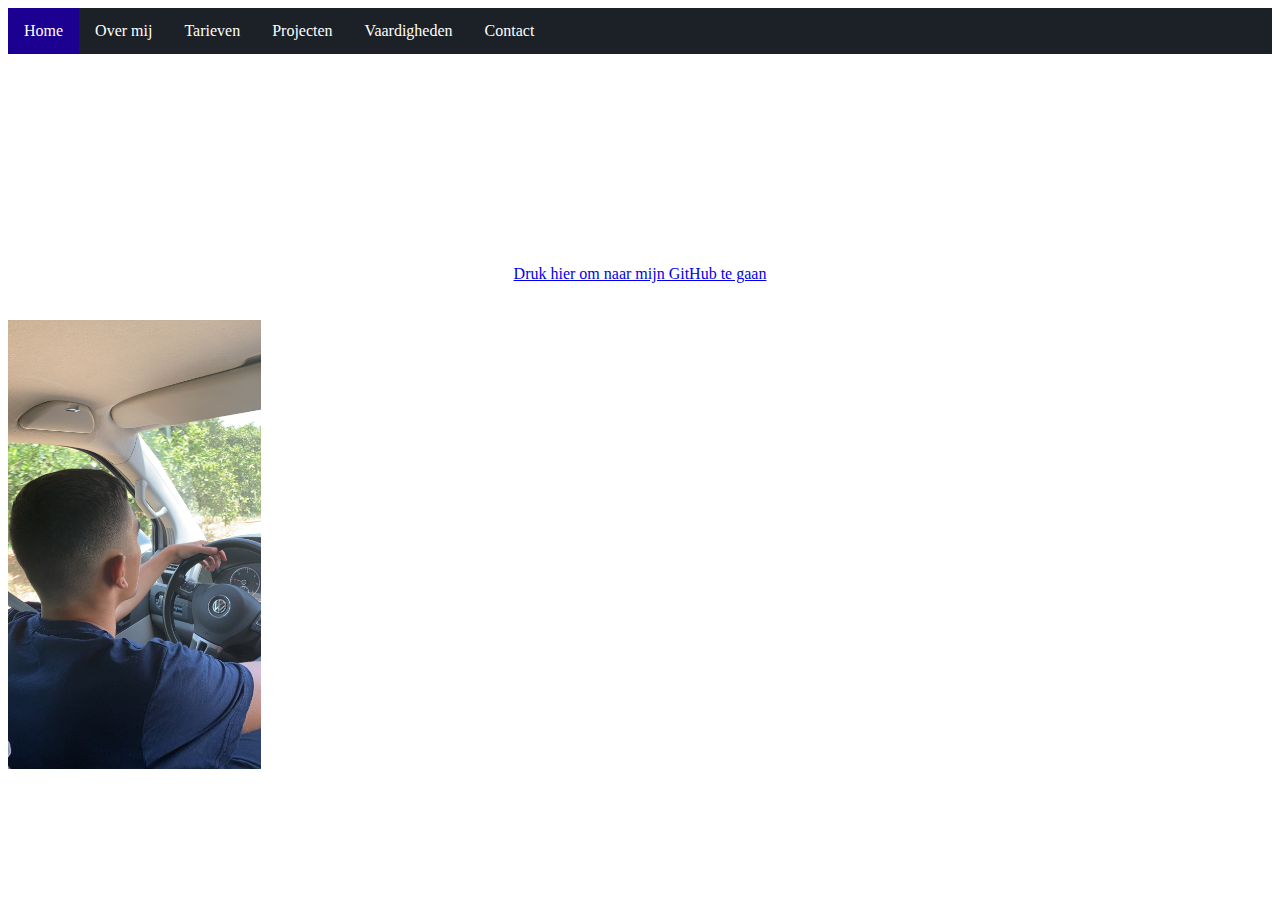
<file: index.html>
<!DOCTYPE html>
<html>
<head>
<meta name="viewport" content="width=device-width, initial-scale=1.0">
<link rel="stylesheet" type="text/css" href="style.css">
<style>
body {
    font-family: 'Times', Times, serif;
}


ul.topnav {
  list-style-type: none;
  margin: 0;
  padding: 0;
  overflow: hidden;
  background-color: rgb(27, 33, 39);

}

ul.topnav li {float: left;}

ul.topnav li a {
  display: block;
  color: white;
  text-align: center;
  padding: 14px 16px;
  text-decoration: none;
}
  

ul.topnav li a:hover:not(.active) {background-color: rgb(0, 0, 0);}

ul.topnav li a.active {background-color: rgb(27, 0, 145)}

ul.topnav li.right {float: right;}

</style>
</head>
<body> 

        
  <ul class="topnav">
    <li><a class="active" href="index.html">Home</a></li>
    <li><a href="over-mij.html">Over mij</a></li>
    <li><a href="nieuws.html">Tarieven</a></li>
    <li><class="right"><a href="projecten.html">Projecten</a></li>
    <li><class="right"><a href="projecten.html">Vaardigheden</a></li>
    <li><class="right"><a href="contact.html">Contact</a></li>

</ul> 
<br>
<br>

<div id="intro-tekst">

  <div class="welcome-text">
  <h1><b> Welkom op mijn portfolio Website</b></h1>
  <h1><b>Applicatie Ontwikkelaar regio Amsterdam</b></h1>
  
</div>
  

<div class="naam-voorpagina">
  <p> <h3>Op deze website kan er van alles over mij gevonden worden als Applicatie Ontwikkelaar.</h3></p>
 
  

</div>


    <div class="github" >
      <p> <a href="https://github.com/NassimelJouhri">Druk hier om naar mijn GitHub te gaan</a></p>
    </div>
    <h2></h2>
  
    <p id="demo" style="position:a"></p>
  
    <script>
    var d = new Date();
    document.getElementById("demo").innerHTML = d;
    </script>
    </div>
    <img src= "Eigen-foto.jpeg" style="width: 20%;">
    

 
  </body>

  
</html>
</file>
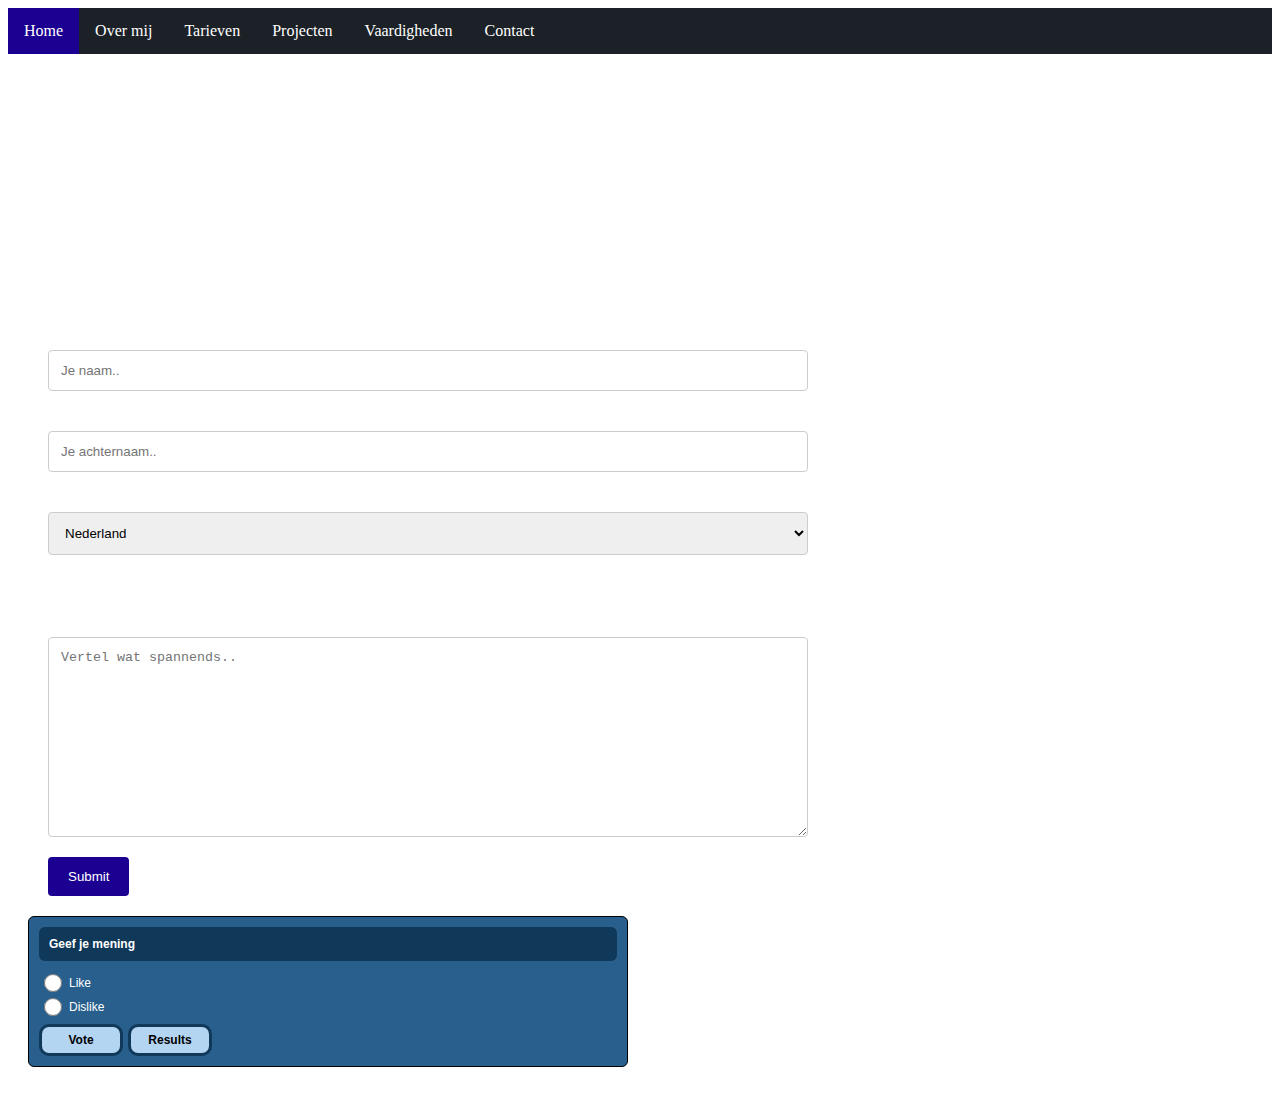
<file: contact.html>
<!DOCTYPE html>
<html>
<head>
<meta name="viewport" content="width=device-width, initial-scale=1.0">
<link rel="stylesheet" type="text/css" href="styles.css">
<style>
body {
    font-family: 'Times', Times, serif;
}


ul.topnav {
  list-style-type: none;
  margin: 0;
  padding: 0;
  overflow: hidden;
  background-color: rgb(27, 33, 39);
}

ul.topnav li {float: left;}

ul.topnav li a {
  display: block;
  color: white;
  text-align: center;
  padding: 14px 16px;
  text-decoration: none;
}
  

ul.topnav li a:hover:not(.active) {background-color: rgb(0, 0, 0);}

ul.topnav li a.active {background-color: rgb(27, 0, 145)}

ul.topnav li.right {float: right;}


</style>
</head>
<body> 
        
  <ul class="topnav">
    <li><a class="active" href="index.html">Home</a></li>
    <li><a href="over-mij.html">Over mij</a></li>
    <li><a href="nieuws.html">Tarieven</a></li>
    <li><class="right"><a href="projecten.html">Projecten</a></li>
    <li><class="right"><a href="vaardigheden.html">Vaardigheden</a></li>
    <li><class="right"><a href="contact.html">Contact</a></li>
    </ul>

    <div class="container content padding-64" style="max-width:800px" id="contact">
  
      <p class="opacity center"> <h1><i>Contactgegevens</i></h1>
      </p>
      <div class="row padding-32">
        <div class="">
          <i class="fa fa-map-marker" style="width:30px"><h4></i> Nassim el Jouhri</div></h4>
          <i class="fa fa-phone" style="width:30px"></i><h4> Telefoon: 0618475656<br></h4>
          <i class="fa fa-envelope" style="width:30px"> <h4></i> Email: Nassim_1021@hotmail.com <br></h4>
          <i class="fa fa-envelope" style="width:30px"> <h4></i> Actief in regio Amsterdam <br></h4>
          <a href="sentEmail.html"></a>
        </div>

        
        <div class="container">
          <form >
        
            <label for="fname">Voornaam</label>
            <input type="text" id="fname" name="voornaam" placeholder="Je naam..">
        
            <label for="lname">Achternaam</label>
            <input type="text" id="lname" name="achternaam" placeholder="Je achternaam..">
        
            <label for="land">Land</label>
            <select id="land" name="land">
              <option value="nederland">Nederland</option>
              <option value="engeland">Engeland</option>
              <option value="marokko">Marokko</option>
              <option value="Overig">Overig..</option>
            </select>

              
        
            <label for="subject"><h3>Onderwerp</h3></label>
            <textarea id="subject" name="subject" placeholder="Vertel wat spannends.." style="height:200px"></textarea>
        
            <input type="submit" value="Submit" onclick="sendMail()">
          </body>
          </form>

          <script>
            function sendMail(){
              var name = document.getElementById('fname').value;
              var achternaam = document.getElementById('lname').value;
              var land = document.getElementById('land').value;
              var subject = document.getElementById('subject').value;

              window.open('mailto:Nassim_1021@hotmail.com?subject='+ subject +'&body='+ name+' | '+ achternaam+' | '+ land+' | ');
            }
          </script>
        </div>

         <div id="Mening" style="width:100%;max-width:600px;"><STYLE>#qp_main2596340 .qp_btna:hover input {background:rgb(99,185,255)!important}</STYLE><div id="qp_main2596340" fp='5B7D4B6a-74' results=0 cmt=0 style="border-radius:6px;border:1px solid black;margin:0 auto;padding:10px;background-color:rgb(40,95,140);box-sizing:border-box;text-align:left"><div style="border-radius:6px;font-family:Arial;font-size:12px;font-weight:bold;background-color:rgb(16,56,89);color:rgb(255,255,255);margin-bottom:10px"><div style="padding:10px">Geef je mening</div></div><form id="qp_form2596340" action="//www.poll-maker.com/results2596340x5B7D4B6a-74" method="post" target="_blank" style="display:inline;margin:0px;padding:0px"><div style="border-radius:6px"><input type=hidden name="qp_d2596340" value="43775.8995254626-43775.8995110885"><div style="display:block;font-family:Arial;font-size:12px;color:rgb(255,255,255);padding-top:5px;padding-bottom:5px;clear:both" class="qp_a" onClick="var c=this.getElementsByTagName('INPUT')[0]; if((!event.target?event.srcElement:event.target).tagName!='INPUT'){c.checked=(c.type=='radio'?true:!c.checked)};var i=this.parentNode.parentNode.parentNode.getElementsByTagName('INPUT');for(var k=0;k!=i.length;k=k+1){i[k].parentNode.parentNode.setAttribute('sel',i[k].checked?1:0)}"><span style="display:block;padding-left:30px;cursor:inherit"><input style="float:left;width:18px;margin-left:-25px;margin-top:-2px;padding:0px;height:18px;-webkit-appearance:radio;" name="qp_v2596340" type="radio" value="1" />Like</span></div><div style="display:block;font-family:Arial;font-size:12px;color:rgb(255,255,255);padding-top:5px;padding-bottom:5px;clear:both" class="qp_a" onClick="var c=this.getElementsByTagName('INPUT')[0]; if((!event.target?event.srcElement:event.target).tagName!='INPUT'){c.checked=(c.type=='radio'?true:!c.checked)};var i=this.parentNode.parentNode.parentNode.getElementsByTagName('INPUT');for(var k=0;k!=i.length;k=k+1){i[k].parentNode.parentNode.setAttribute('sel',i[k].checked?1:0)}"><span style="display:block;padding-left:30px;cursor:inherit"><input style="float:left;width:18px;margin-left:-25px;margin-top:-2px;padding:0px;height:18px;-webkit-appearance:radio;" name="qp_v2596340" type="radio" value="2" />Dislike</span></div></div><div style="clear:both;text-align:left;margin:0 auto 0em auto"><a style="text-decoration:none" class="qp_btna" href="#"><input name="qp_b2596340" style="min-width:7em;padding:0.5em;margin-top:5px;margin-right:5px;border-radius:10px;border:3px solid rgb(16,56,89);background-color:rgb(179,213,242);font-family:Arial;font-size:12px;font-weight:bold;color:rgb(0,0,0);cursor:pointer;cursor:hand" type="submit" btype="v" value="Vote" /></a><a style="text-decoration:none" class="qp_btna" href="#"><input name="qp_b2596340" style="min-width:7em;padding:0.5em;margin-top:5px;margin-right:5px;border-radius:10px;border:3px solid rgb(16,56,89);background-color:rgb(179,213,242);font-family:Arial;font-size:12px;font-weight:bold;color:rgb(0,0,0);cursor:pointer;cursor:hand" type="submit" btype="r" value="Results" /></a></div></form><div style="display:none"><div id="qp_rp2596340" style="font-size:11px;width:5ex;text-align:right;overflow:hidden;position:absolute;right:5px;height:1.5em;line-height:1.5em"></div><div id="qp_rv2596340" style="font-size:11px;width:0%;line-height:1.5em;text-align:right;color:#FFF;box-sizing:border-box;padding-right:3px"></div><div id="qp_rb2596340" style="font-size:12px;color:rgb(255,255,255);display:block;font-size:12px;padding-right:10px 5px"></div><div id="qp_rva2596340" style="background:#006FB9;border-color:#006FB9"></div><div id="qp_rvb2596340" style="background:#163463;border-color:#163463"></div><div id="qp_rvc2596340" style="background:#5BCFFC;border-color:#1481AB"></div></div></div><div style='text-align:center; margin:5px;'> <a id="qp_foot2596340" href="https://linkto.run/e/O52VVZ64"></a></div></div><script src="//scripts.poll-maker.com/3012/scpolls.js" language="javascript"></script>
</file>
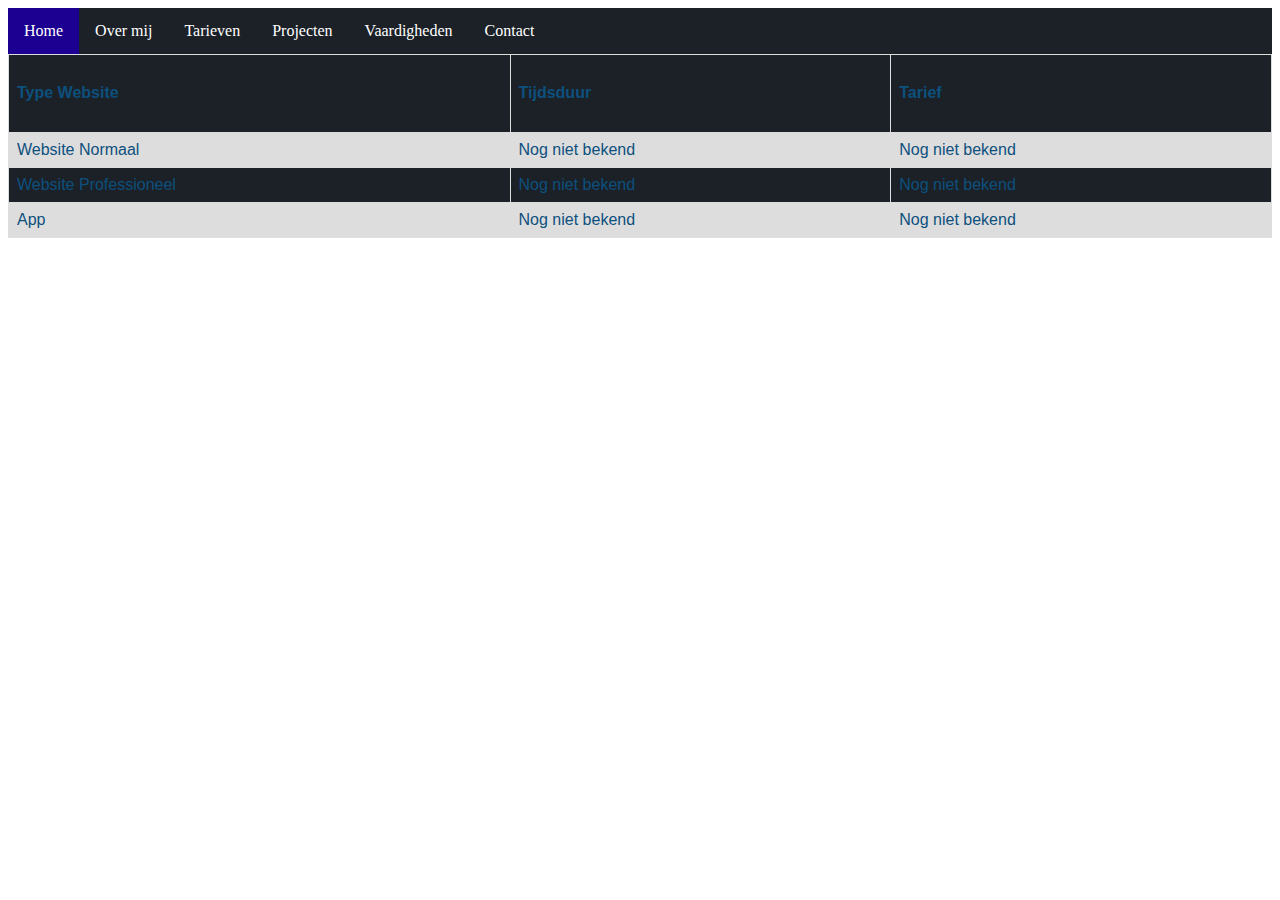
<file: nieuws.html>
<!DOCTYPE html>
<html>
<head>
<meta name="viewport" content="width=device-width, initial-scale=1.0">
<link rel="stylesheet" type="text/css" href="stylesss.css">
<style>
body {
    font-family: 'Times', Times, serif;
}


ul.topnav {
  list-style-type: none;
  margin: 0;
  padding: 0;
  overflow: hidden;
  background-color: rgb(27, 33, 39);
}

ul.topnav li {float: left;}

ul.topnav li a {
  display: block;
  color: white;
  text-align: center;
  padding: 14px 16px;
  text-decoration: none;
}
  

ul.topnav li a:hover:not(.active) {background-color: rgb(0, 0, 0);}

ul.topnav li a.active {background-color: rgb(27, 0, 145)}

ul.topnav li.right {float: right;}


table {
  font-family: arial, sans-serif;
  border-collapse: collapse;
  width: 100%;
}

td, th {
  border: 1px solid #dddddd;
  text-align: left;
  padding: 8px;
}

tr:nth-child(even) {
  background-color: #dddddd;
}
</style>
</head>
<body> 

        
  <ul class="topnav">
    <li><a class="active" href="index.html">Home</a></li>
    <li><a href="over-mij.html">Over mij</a></li>
    <li><a href="nieuws.html">Tarieven</a></li>
    <li><class="right"><a href="projecten.html">Projecten</a></li>
    <li><class="right"><a href="vaardigheden.html">Vaardigheden</a></li>
    <li><class="right"><a href="contact.html">Contact</a></li>

    

    <table>
      <tr>
        <th><h4>Type Website</h4></th>
        <th>Tijdsduur</th>
        <th>Tarief</th>
      </tr>
      <tr>
        <td>Website Normaal</td>
        <td>Nog niet bekend</td>
        <td>Nog niet bekend</td>
      </tr>
      <tr>
        <td>Website Professioneel</td>
        <td>Nog niet bekend</td>
        <td>Nog niet bekend</td>
      </tr>
      <tr>
        <td>App</td>
        <td>Nog niet bekend</td>
        <td>Nog niet bekend</td>
      </tr>
      
    </table>
  
  </body>
</ul>
</file>
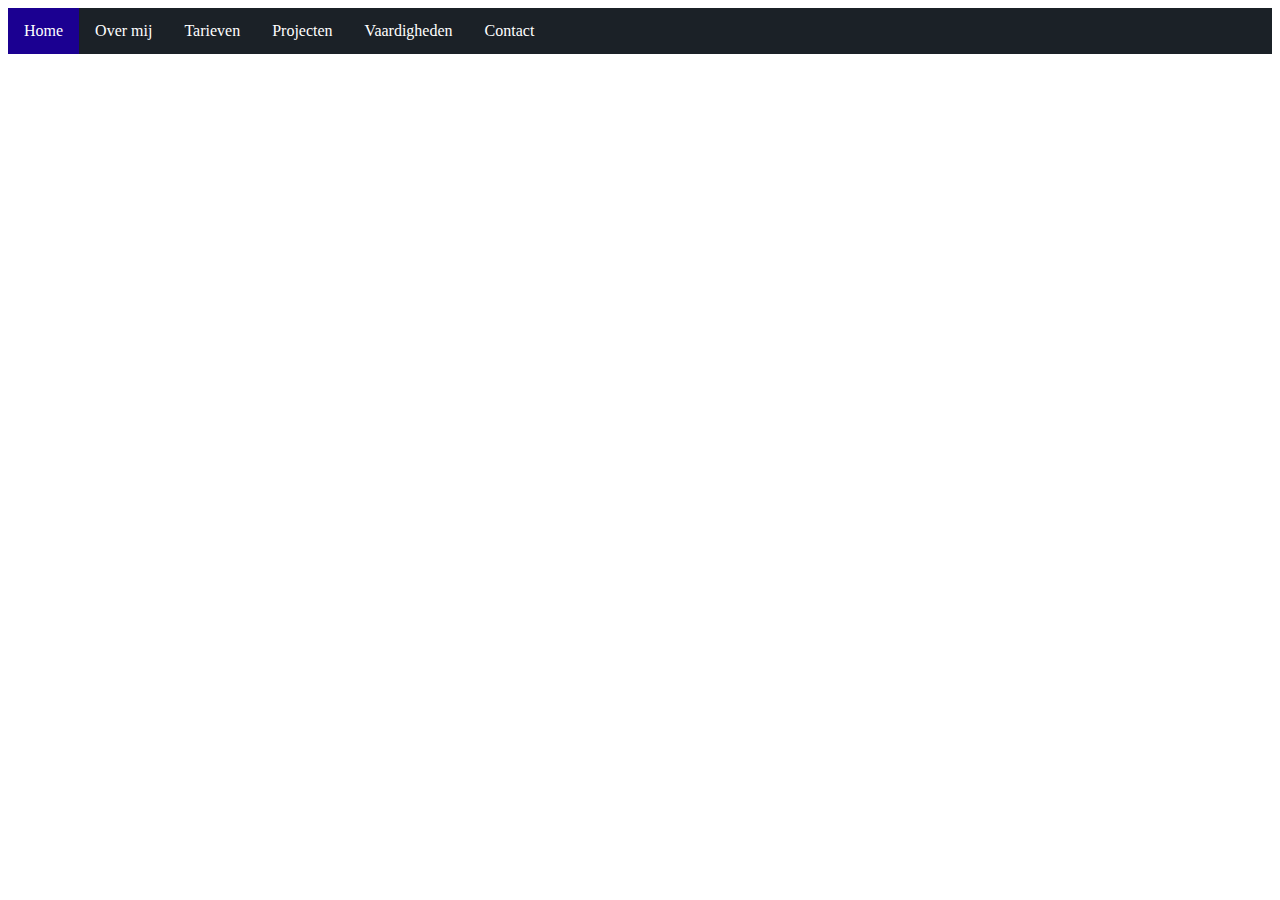
<file: over-mij.html>
<!DOCTYPE html>
<html>
<head>
<meta name="viewport" content="width=device-width, initial-scale=1.0">
<link rel="stylesheet" type="text/css" href="styless.css">
<style>
body {
    font-family: 'Times', Times, serif;
}


ul.topnav {
  list-style-type: none;
  margin: 0;
  padding: 0;
  overflow: hidden;
  background-color: rgb(27, 33, 39);
}

ul.topnav li {float: left;}

ul.topnav li a {
  display: block;
  color: white;
  text-align: center;
  padding: 14px 16px;
  text-decoration: none;
}
  

ul.topnav li a:hover:not(.active) {background-color: rgb(0, 0, 0);}

ul.topnav li a.active {background-color: rgb(27, 0, 145)}

ul.topnav li.right {float: right;}


</style>
</head>
<body> 

        
  <ul class="topnav">
    <li><a class="active" href="index.html">Home</a></li>
    <li><a href="over-mij.html">Over mij</a></li>
    <li><a href="nieuws.html">Tarieven</a></li>
    <li><class="right"><a href="projecten.html">Projecten</a></li>
    <li><class="right"><a href="projecten.html">Vaardigheden</a></li>
    <li><class="right"><a href="contact.html">Contact</a></li>

</ul> 

<div class="row padding-32">
  <div class="">
    <i class="fa fa-map-marker" style="width:30px"><h1></i> Over Mij<br></div></h1>
    <i class="fa fa-phone" style="width:30px"></i><h3> Ik ben Nassim elJouhri . Ik doe de opleiding Applicatieontwikkelaar op het MBO college Amstelland. Ik woon in Amsterdam en ben graag bezig met websites bouwen, vooral als ik het beter kan. Ik vind dat een website/App voor een bedrijf effectief is. Vandaar dat ik een eigen website wil kunnen bouwen. Ik ben van plan in de toekomst een eigen onderneming te starten, dus het bouwen van een website komt goed van pas. Mijn hobby's zijn voetballen, voetbal kijken en slapen.    <br></h3>
    <i class="fa fa-envelope" style="width:30px"> <h3></i>  <br></h3>
    <a href="sentEmail.html"></a>
  </div>
</file>
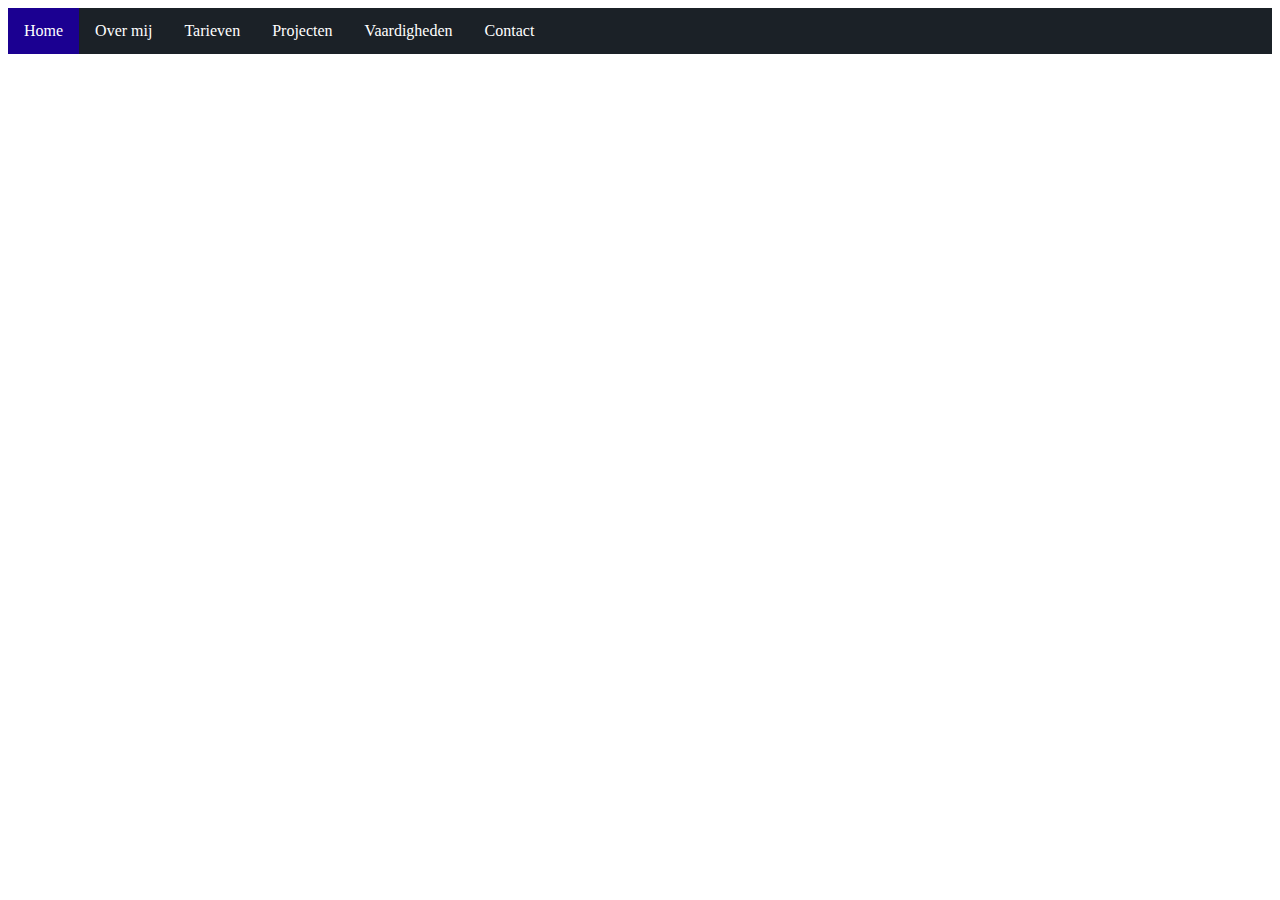
<file: vaardigheden.html>
<!DOCTYPE html>
<html>
<head>
<meta name="viewport" content="width=device-width, initial-scale=1.0">
<link rel="stylesheet" type="text/css" href="styless.css">

<style>
body {
    font-family: 'Times', Times, serif;
}

ul.topnav {
  list-style-type: none;
  margin: 0;
  padding: 0;
  overflow: hidden;
  background-color: rgb(27, 33, 39);
}

ul.topnav li {float: left;}

ul.topnav li a {
  display: block;
  color: white;
  text-align: center;
  padding: 14px 16px;
  text-decoration: none;
}
  

ul.topnav li a:hover:not(.active) {background-color: rgb(0, 0, 0);}

ul.topnav li a.active {background-color: rgb(27, 0, 145)}

ul.topnav li.right {float: right;}

</style>
</head>
<body> 

        
<ul class="topnav">
  <li><a class="active" href="index.html">Home</a></li>
  <li><a href="over-mij.html">Over mij</a></li>
  <li><a href="nieuws.html">Tarieven</a></li>
  <li><class="right"><a href="projecten.html">Projecten</a></li>
  <li><class="right"><a href="vaardigheden.html">Vaardigheden</a></li>
  <li><class="right"><a href="contact.html">Contact</a></li>
  
</ul>

<p class="large"><b><i class="fa fa-asterisk fa-fw margin-right text-teal"></i><h1>Vaardigheden</h1></b></p>
<p>Klantvriendelijk</p>
<div class="light-grey round-xlarge small">
  <div class="container center round-xlarge teal" style="width:90%">90%</div>
</div>
<p>afspraak nakomen</p>
<div class="light-grey round-xlarge small">
  <div class="container center round-xlarge teal" style="width:80%">
    <div class="center text-white">80%</div>
  </div>
</div>
<p>Office</p>
<div class="light-grey round-xlarge small">
  <div class="container center round-xlarge teal" style="width:75%">75%</div>
</div>
<p>Programmeren</p>
<div class="light-grey round-xlarge small">
  <div class="container center round-xlarge teal" style="width:50%">50%</div>
</div>
<br>
</file>
<file: style.css>
body {
  background-image: url(https://www.stedencanvas.nl/wp-content/uploads/2016/02/New-York-26.jpg);
  background-size: 100%;
  color: white;
}


ul {
    list-style-type: none;
    margin: 0;
    padding: 0;
    overflow: hidden;
    background-color:black;
  }
  
  li {
    float: left;
  }

  .topnav{
    list-style: none;
    margin-top: 30px;
  }
  
  li a {
    display: block;
    color:rgb(0, 0, 0);
    text-align: center;
    padding: 14px 16px;
    text-decoration: none;
  }

  h1{
    text-align: center;
    color: white;
  }
  
  h4{
    text-align: center;
    color: rgb(58, 22, 190);
  }
  
  h3{
    text-align: center;
    
  }

  #achtergrond-begin{
    width: 100%;
    height: 100%;
  }
  
  #intro-tekst{
    margin-top:30px;
    position: relative; 
    display: flex;
    justify-content: center;
    flex-direction: column;
    /* width:200px; */
    height: 200px;
    /* background-color: tomato; */
  }
  
  #welkom-text{
    position: absolute; 
    width: 600px; 
    height: 300px;
    margin: 20% 30%;
    text-align: center;
  }
  
 h2{
  text-align: center;

 }

.github{
  text-align: center;

 }

 /*<img src= "Eigen-foto.jpeg" style="width: 20%;">*/

 #demo{
  text-align: right;
  font-display: 30px;
 }
</file>
<file: styles.css>
body {
    background-image: url(https://workshopandcompany.nl/wp-content/uploads/2017/10/Krijtbord-achtergrond.jpg);
    background-size: 100%;
    color: white;
  }

  h1{
    font-size: 30px;

  }

  
input[type=text], select, textarea {
  width: 100%; 
  padding: 12px; 
  border: 1px solid #ccc;
  border-radius: 4px; 
  box-sizing: border-box; 
  margin-top: 6px;
  margin-bottom: 16px; 
  resize: vertical 
}


input[type=submit] {
  background-color: rgb(27, 0, 145);
  color: white;
  padding: 12px 20px;
  border: none;
  border-radius: 4px;
  cursor: pointer;
}


input[type=submit]:hover {
  background-color: #328fa7;
}


.container {
  border-radius: 5px;
  
  padding: 20px;
}

#mening{
  text-align: right;

}
</file>
<file: stylesss.css>
body {
  background-image: url(https://www.stedencanvas.nl/wp-content/uploads/2016/02/New-York-26.jpg);
  background-size: 100%;
  color: rgb(13, 80, 126);
  
}
</file>
<file: styless.css>
body {
    background-image: url(https://www.stedencanvas.nl/wp-content/uploads/2016/02/New-York-26.jpg);
    background-size: 100%;
    color: white;
  }

  h1{
    text-align: center;
  }

  h3{
    text-align: center;

  }
</file>
